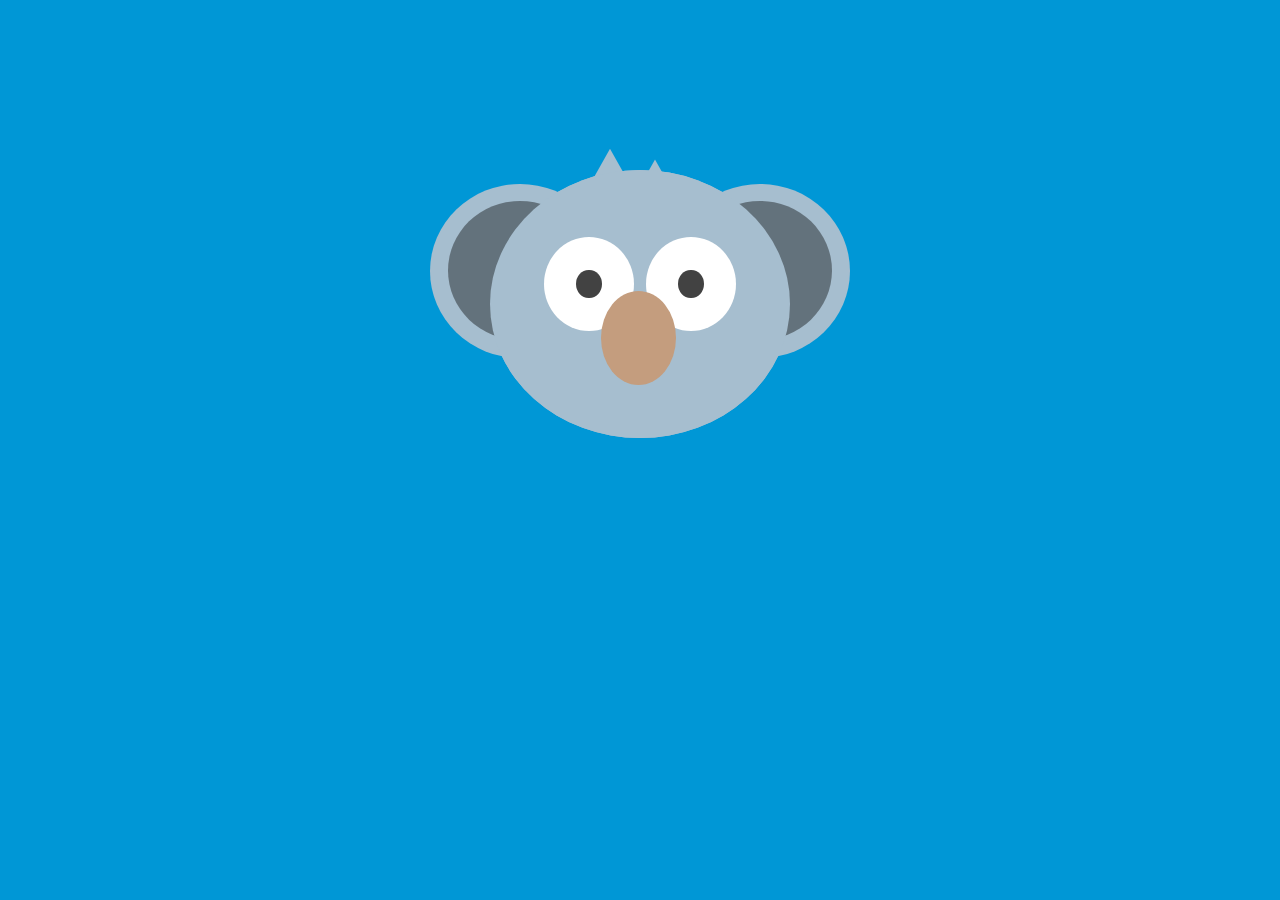
<file: index.html>
<!DOCTYPE html>
<html lang="en">
<head>
    <meta charset="UTF-8">
    <title>Koala</title>
    <link rel="stylesheet" href="koala.css">
</head>

<body>
<!-- Begin Image -->
<!-- Invisible Box-->
<div class="box">

    <!-- Circular Head-->
    <div class="head">

        <!-- Circular Head Copy -->
        <div class="head-copy"></div>

        <!-- Left Ear ~ Light Gray-->
        <div class="ear-left">

            <!-- Inner ear ~ Dark Gray -->
            <div class="inner-ear"></div>
        </div>

        <!-- Right Ear ~ Light Gray-->
        <div class="ear-right">
            <!-- Inner Ear ~ Dark Gray-->
            <div class="inner-ear"></div>
        </div>

        <!-- Left Outer Eye ~ White -->
        <div class="eye-left">
            <!-- Pupil ~ Black -->
            <div class="pupil">
            </div>
        </div>

        <!-- Right Outer Eye ~ White -->
        <div class="eye-right">
            <!-- Pupil ~ Black -->
            <div class="pupil">
            </div>
        </div>

        <!-- Nose ~ Brown -->
        <div class="nose">
        </div>

        <!-- Hair ~ Light Gray -->
        <div class="hair-left"></div>
        <div class="hair-right"></div>

        <!-- End Head -->
    </div>
    <!-- End Invisible Box -->
</div>
</body>

</html>
</file>
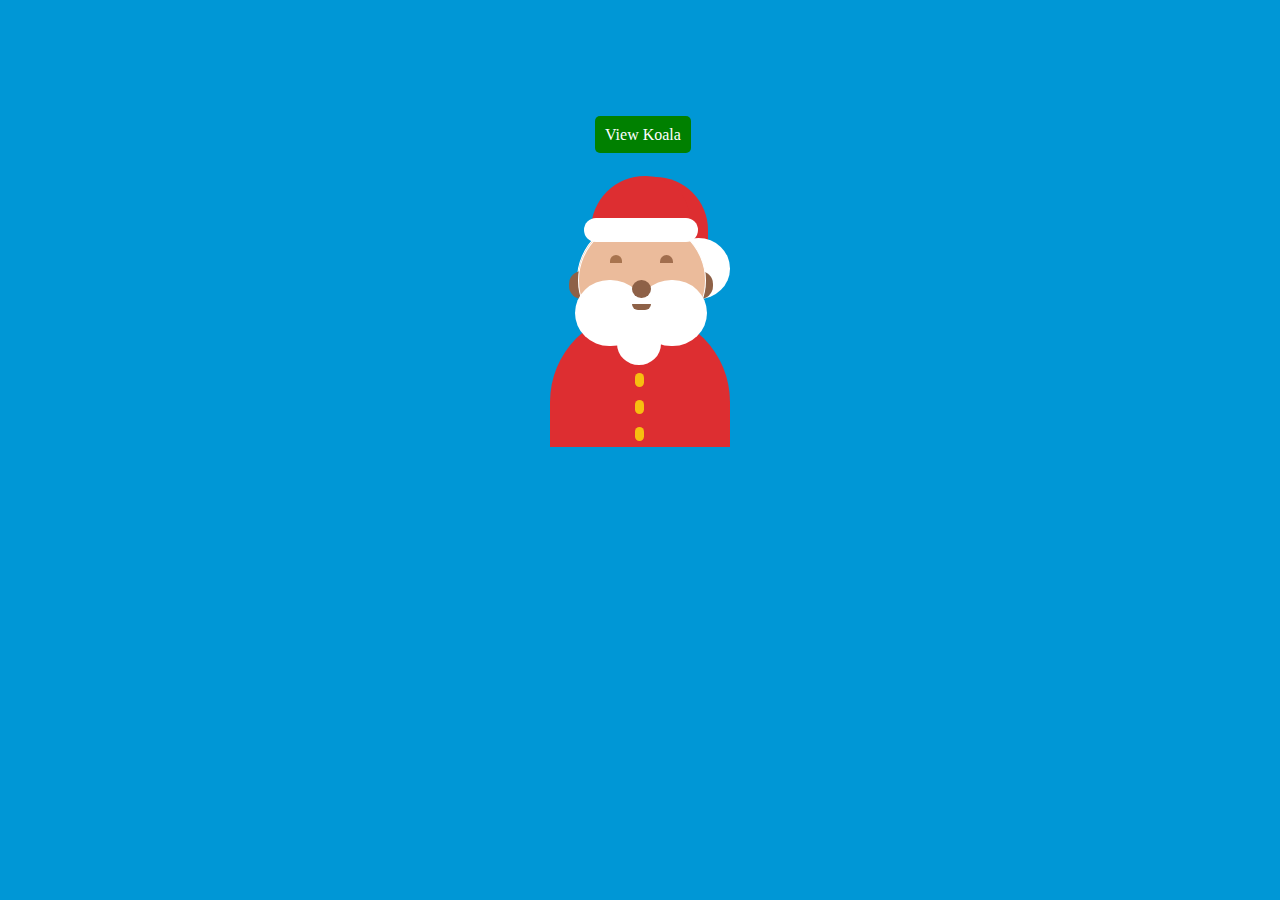
<file: santa.html>
<!DOCTYPE html>
<html lang="en">
<head>
    <meta charset="UTF-8">
    <title>Santa Claus</title>
    <link rel="stylesheet" href="css/santa.css">
</head>
<body>

<div class="box">

    <a href="index.html">View Koala</a>

    <div class="body">

        <div class="head">
            <div class="head-copy"></div>
            <div class="hat-base"></div>
            <div class="beard-left"></div>
            <div class="beard-right"></div>
            <div class="beard-center"></div>
            <div class="ear-left"></div>
            <div class="ear-right"></div>
            <div class="eye-left"></div>
            <div class="eye-right"></div>
            <div class="mouth"></div>
            <div class="nose"></div>
        </div>

        <div class="hat-main"></div>
        <div class="hat-back"></div>
        <div class="hat-ball"></div>
        <div class="button1"></div>
        <div class="button2"></div>
        <div class="button3"></div>

    </div>

</div>

</body>
</html>
</file>
<file: koala.css>
body {
    background: #0097d6;
}

.box {
    position: relative;
    display: block;
    margin: 8% auto auto;
    width: 600px;
    height: 400px;
    background: none;
    border: solid 3px rgba(2,3,4,0);
}

.head {
    position: absolute;
    top: 16.5%;
    width: 50%;
    height: 67%;
    left: 25%;
    border-radius: 50%;
    background: #A6BECF;
}

.head-copy {
    width: 100%;
    height: 100%;
    position: absolute;
    background: #A6BECF;
    z-index: 2;
    border-radius: 50%;
}

.ear-left {
    position: absolute;
    width: 60%;
    height: 65%;
    left: -20%;
    top: 5%;
    background: #A6BECF;
    border-radius: 50%;
    z-index: 1;
}

.ear-right {
    position: absolute;
    width: 60%;
    height: 65%;
    right: -20%;
    top: 5%;
    background: #A6BECF;
    border-radius: 50%;
    z-index: 1;
}

.inner-ear {
    position: absolute;
    width: 80%;
    height: 80%;
    top: 10%;
    left: 10%;
    background: rgba(0, 0, 0, 0.4);
    border-radius: 50%;
}

.eye-left {
    position: absolute;
    background: white;
    width: 30%;
    height: 35%;
    top: 25%;
    left: 18%;
    z-index: 3;
    border-radius: 50%;
}

.eye-right {
    position: absolute;
    background: white;
    width: 30%;
    height: 35%;
    top: 25%;
    right: 18%;
    z-index: 3;
    border-radius: 50%;
}

.pupil {
    position: absolute;
    width: 28%;
    height: 30%;
    top: 35%;
    left: 36%;
    background: rgba(0, 0, 0, 0.74);
    border-radius: 50%;
}

.nose {
    position: absolute;
    height: 35%;
    width: 25%;
    background: #c49d7e;
    left: 37%;
    top: 45%;
    z-index: 3;
    border-radius: 50%;
}

.hair-left {
    position: absolute;
    top: -8%;
    left: 30%;
    width: 20%;
    height: 20%;
    background: #A6BECF;
    -webkit-clip-path: polygon(50% 0%, 0% 100%, 100% 100%);
    clip-path: polygon(50% 0%, 0% 100%, 100% 100%);
}

.hair-right {
    position: absolute;
    top: -4%;
    left: 45%;
    width: 20%;
    height: 20%;
    background: #A6BECF;
    -webkit-clip-path: polygon(50% 0%, 0% 100%, 100% 100%);
    clip-path: polygon(50% 0%, 0% 100%, 100% 100%);
}
</file>
<file: css/santa.css>
body {
    background: #0097d6;
}

a {
    color: white;
    text-decoration: none;
    position: relative;
    background: none;
    left: 40%;
    text-decoration: white;
    background: green;
    padding: 10px;
    border-radius: 5px;
}

.box {
    height: 300px;
    width: 450px;
    margin: 10% auto auto;
    position: relative;
    display: block;
    border: none;
    top: 20%;
    background: none;
}

.body {
    position: relative;
    width: 40%;
    background: #DD2E31;
    height: 45%;
    left: 30%;
    top: 56%;
    z-index: 1;
    border-top-right-radius: 900px;
    border-top-left-radius: 900px;
}

.head {
    position: absolute;
    background: #EBBB9B;
    width: 70%;
    height: 90%;
    left: 15%;
    top: -70%;
    border-radius: 50%;
    border: 1px solid white;
    z-index: 2;
}

.head-copy {
    position: relative;
    background: #EBBB9B;
    width: 100%;
    height: 100%;
    border-radius: 50%;
    border: 1px solid white;
}

.hat-base {
    position: absolute;
    width: 90%;
    height: 20%;
    left: 5%;
    background: white;
    border-radius: 20px;
    top: -1%;
}

.hat-main {
    position: absolute;
    height: 40%;
    width: 55%;
    top: -101%;
    left: 23%;
    z-index: 1;
    box-shadow: black;
    background: #DD2E31;
    border-top-left-radius: 65px;
    border-top-right-radius: 53px;
}

.hat-back {
    position: absolute;
    width: 40%;
    height: 55%;
    top: -100%;
    left: 48%;
    background: #DD2E31;
    border-top-right-radius: 53px;

}

.hat-ball {
    position: absolute;
    height: 45%;
    width: 35%;
    background: white;
    border-radius: 50%;
    top: -55%;
    left: 65%;
}

.beard-left {
    position: absolute;
    width: 55%;
    height: 55%;
    background: white;
    top: 50%;
    border-radius: 50%;
    left: -2%;
}

.beard-right {
    position: absolute;
    width: 55%;
    height: 55%;
    background: white;
    top: 50%;
    border-radius: 50%;
    right: -2%;
}

.beard-center {
    position: absolute;
    width: 35%;
    height: 35%;
    top: 85%;
    left: 31%;
    border-radius: 50%;
    background: white;
}

.eye-left {
    position: absolute;
    height: 6%;
    width: 10%;
    background: #A8744F;
    top: 30%;
    left: 25%;
    border-top-left-radius: 500px;
    border-top-right-radius: 500px;
}

.eye-right {
    position: absolute;
    height: 6%;
    width: 10%;
    background: #a16e4e;
    top: 30%;
    right: 25%;
    border-top-left-radius: 500px;
    border-top-right-radius: 500px;
}

.mouth {
    position: absolute;
    height: 5%;
    width: 15%;
    background: #8e6147;
    right: 42%;
    top: 70%;
    border-bottom-left-radius: 500px;
    border-bottom-right-radius: 500px;
}

.ear-left {
    position: absolute;
    background: #8e6147;
    width: 10%;
    height: 23%;
    border-top-left-radius: 500px;
    border-bottom-left-radius: 500px;
    top: 43%;
    z-index: -1;
    left: -7%;
}

.ear-right {
    position: absolute;
    background: #8e6147;
    width: 10%;
    height: 23%;
    border-top-right-radius: 500px;
    border-bottom-right-radius: 500px;
    top: 43%;
    z-index: -1;
    right: -7%;
}

.nose {
    position: absolute;
    width: 15%;
    height: 15%;
    background: #8e6147;
    border-radius: 50%;
    top: 50%;
    left: 43%;
}

.button1 {
    position: absolute;
    width: 5%;
    height: 10%;
    background: #F7BE10;
    border-radius: 25px;
    left: 47%;
    top: 45%;
}

.button2 {
    position: absolute;
    width: 5%;
    height: 10%;
    background: #F7BE10;
    border-radius: 25px;
    left: 47%;
    top: 65%;
}

.button3 {
    position: absolute;
    width: 5%;
    height: 10%;
    background: #F7BE10;
    border-radius: 25px;
    left: 47%;
    top: 85%;
}
</file>
